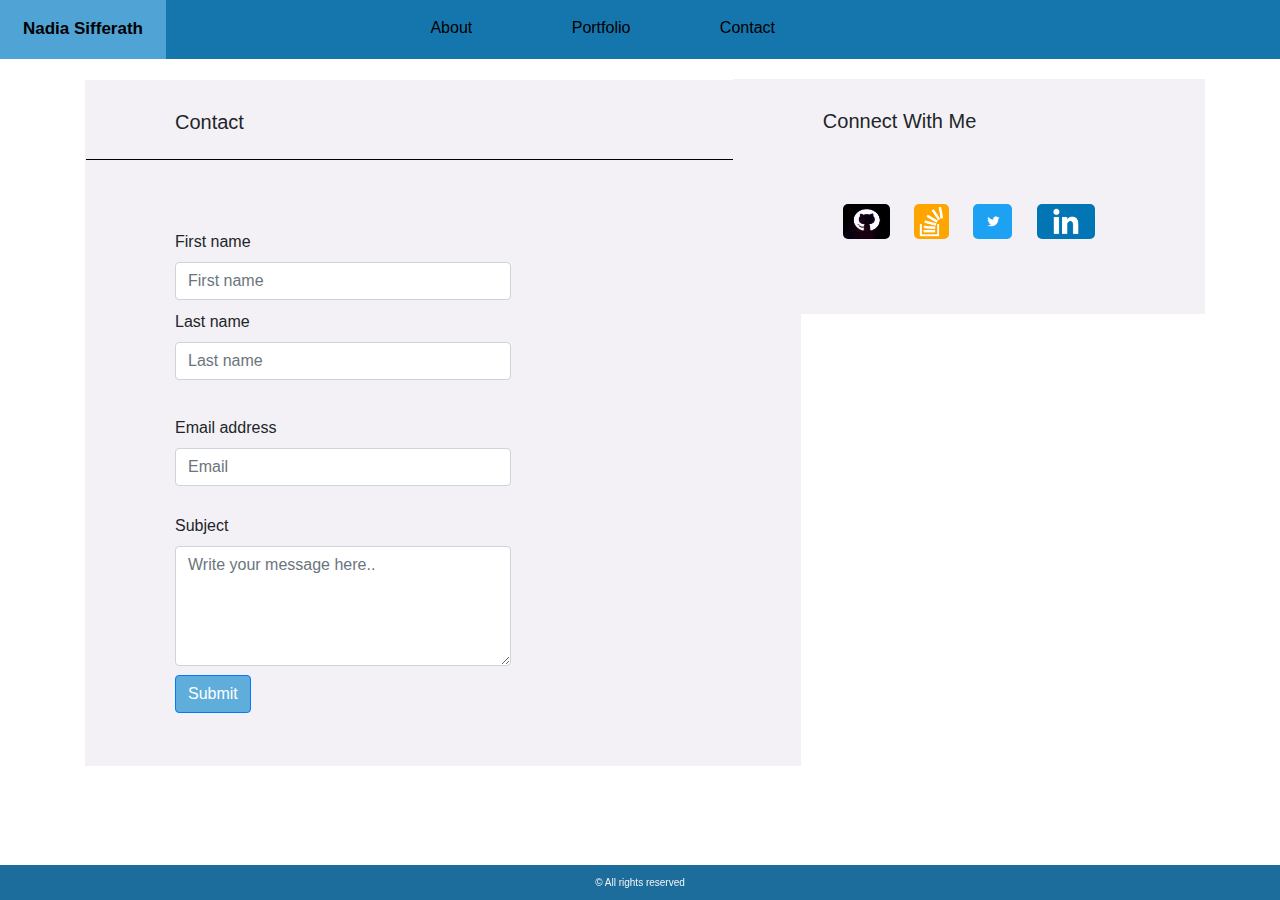
<file: Contact/index.html>
<!DOCTYPE html>
<html lang="en-US">
    <head>
        <meta charset="UTF-8">
        <title>Contact</title>
        <link rel="stylesheet" href="https://stackpath.bootstrapcdn.com/bootstrap/4.3.1/css/bootstrap.min.css" integrity="sha384-ggOyR0iXCbMQv3Xipma34MD+dH/1fQ784/j6cY/iJTQUOhcWr7x9JvoRxT2MZw1T" crossorigin="anonymous">
        <link rel="stylesheet" href="contact.css">  
    </head>
    <boby>
      <div class="topnav"> 
        <a id="left"><strong>Nadia Sifferath</strong></a>           
        <a class="right1" href="../index.html">About</a>
        <a class="right2" href="../Portfolio/index.html">Portfolio</a>
        <a class="right3" href="../Contact/index.html">Contact</a>                
      </div>       
      <div id="main-container" class="container">                  
        <form id="contact-form">
          <div>              
            <h5>Contact</h5>
              <hr color="black" size="10">
          </div>       
          <div class="form-group1">
            <label for="fname">First name</label>                            
            <input type="text" class="form-control" placeholder="First name">
          </div>

          <div class="form-group3">
            <label for="Subject">Subject</label>
            <textarea class="form-control" id="Subject"  placeholder="Write your message here.." style="height: 120px;" ></textarea>
          </div>  
                                                     
          <div class="form-group2">
            <label for="email">Email address</label>
            <input type="email" class="form-control" id="exampleFormControlInput1" placeholder="Email">
          </div>                
                      
          <div class="form-group4">
            <label for="lname">Last name</label>
            <input type="text" class="form-control" placeholder="Last name">
          </div>          
          <div class="col-fix">
            <button style="background-color: rgba(84, 168, 216, 0.938);"  type="submit" class="btn btn-primary mb-2">Submit</button>
          </div>        
        </div>
        <form>
          <section class="sidebar">        
            <div id="connect">
              <h5>Connect With Me</h5>                          
              <a href="https://github.com/Nadia5125" target="_blank"><img widh="35px" height="35px" src="./img/github.jpg" style="border-radius: 5px;" class="social" alt="Github"></a>
              <a href="https://stackoverflow.com/users/11979371/nadia-ms?tab=profile" target="_blank"><img widh="35px" height="35px"  src="./img/stackoverflow3.jpg" style="border-radius: 5px;" class="social" alt="Stack Overflow"></a>
              <a href="https://twitter.com/NadiaMS18" target="_blank"><img widh="35px" height="35px"  src="./img/twitter.jpg" style="border-radius: 5px;" class="social" alt="Stack Overflow"></a>
              <a href="https://www.linkedin.com/in/nadia-ms-85b0341a0/" target="_blank"><img widh="35px" height="35px"  src="./img/LinkedIn2.jpg" style="border-radius: 5px;" class="social" alt="Stack Overflow"></a>
            </div>               
          </section>
        </form>
      </div> 
      <footer class="footer">                     
        <p style="font-size: x-small;">
            &#169 All rights reserved
        </p>        
      </footer>
  </body>
</html>
</file>
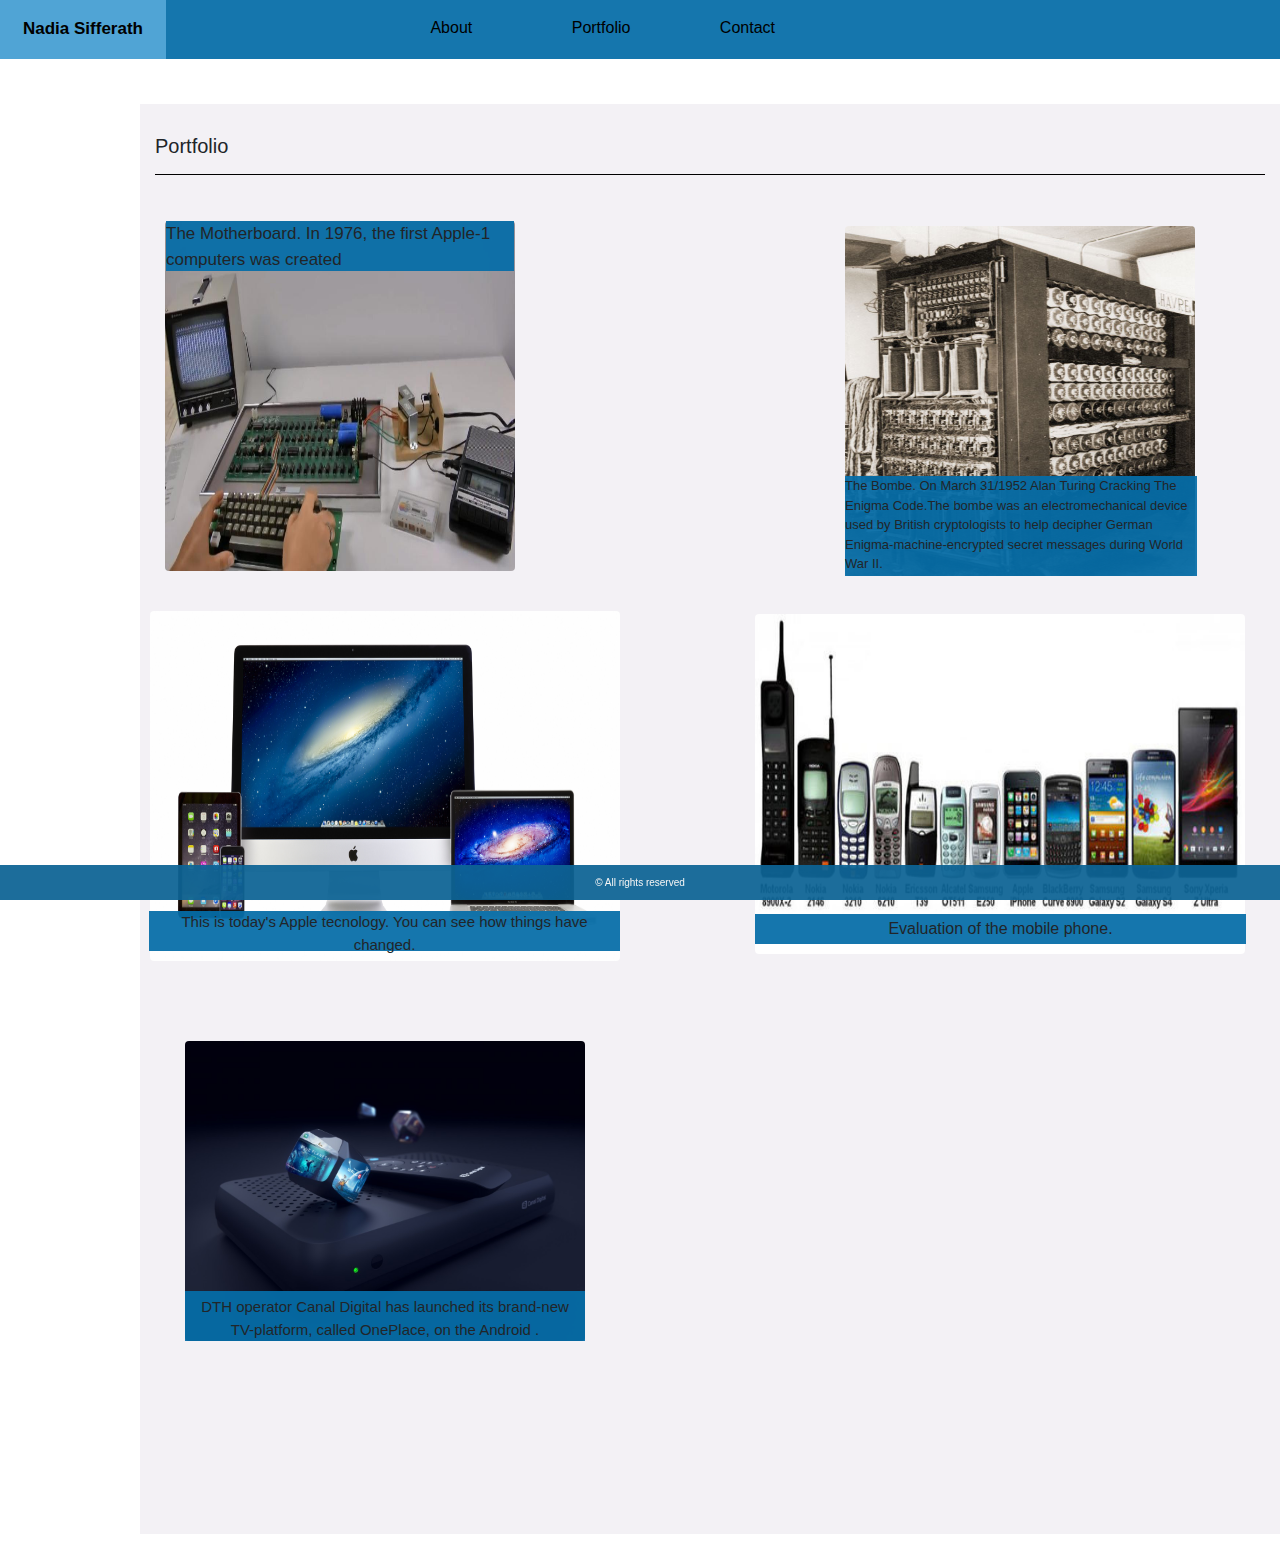
<file: Portfolio/index.html>
<!DOCTYPE html>
<html lang="en-US">
    <head>
        <meta charset="UTF-8">
        <title>Portfolio</title>
        <link rel="stylesheet" href="https://stackpath.bootstrapcdn.com/bootstrap/4.3.1/css/bootstrap.min.css" integrity="sha384-ggOyR0iXCbMQv3Xipma34MD+dH/1fQ784/j6cY/iJTQUOhcWr7x9JvoRxT2MZw1T" crossorigin="anonymous">
        <link rel="stylesheet" href="portfolio.css">
    </head>
    <body>
        <div class="topnav">           
            <a id="left"><strong>Nadia Sifferath</strong></a>           
                <a class="right1" href="../index.html">About</a>
                <a class="right2" href="../Portfolio/index.html">Portfolio</a>
                <a class="right3" href="../Contact/index.html">Contact</a>                   
        </div>    
        <div id="wrapper">                     
            <div class="container">                
                <h5>Portfolio</h5>
                <hr color="black" size="10">
                <div class="img1">
                    <img src="./img/motherboard.jpg" class="rounded float-left" style="float:left;width:350px;height:350px;" alt="...">
                    <div class="line1">
                        <p>The Motherboard. In 1976, the first Apple-1 computers was created</p>
                    </div>
                </div>
                <div class="img2">                
                <img src="./img/bombe2.jpg" class="rounded float-right" style="width:350px;height:350px;" alt="...">
                    <div class="line2">
                        <p>The Bombe. On March 31/1952 Alan Turing Cracking The Enigma Code.The bombe was an electromechanical device used by British cryptologists to help decipher German Enigma-machine-encrypted secret messages during World War II.</p>
                    </div>
                </div>
                <div class="img3">                    
                    <img src="./img/apple.jpg" class="rounded float-left" style="float:left;width:470px;height:350px;" alt="...">
                <div class="line3">
                    <p>This is today's Apple tecnology. You can see how things have changed.</p>
                </div>
                </div>        
                <div class="img4">                    
                    <img src="./img/mobilephone.jpg" class="rounded float-right" style="float:left;width:490px;height:340px;" alt="..">
                    <div class="line4">
                        <p>Evaluation of the mobile phone.</p>
                    </div>
                </div>
                <div class="img5">                    
                    <img src="./img/dht.jpg" class="rounded mx-auto d-block" style="float:left;width:400px;height:300px;" alt="...">
                <div class="line5">
                    <p>DTH operator Canal Digital has launched its brand-new TV-platform, called OnePlace, on the Android .</p>  
                </div> 
            </div>
        </div>  
        <footer class="footer">
            <div class="content has-text-centered">                
                <p style="font-size: x-small;">
                    &#169 All rights reserved
                </p>
            </div>
        </footer>  
    </body>
</html>
</file>
<file: Contact/contact.css>
* {
    box-sizing: border-box;
    margin: 0px;
    padding: 0px;
}

html {
    height: 100%;
    width: 0 auto 0 auto;
}

body {
    margin: 0;
    height: 100%;
    width: 0 auto 0 auto;
    
}

.topnav {
    background-color: rgba(5, 109, 168, 0.938);    
    height: 59px;  
    bottom: 9px;
    overflow: hidden;
    width: 100%;
    
}

.topnav a:hover {
    background-color: rgb(243, 241, 245);
    color: black;   
    text-decoration: none;
}

#left {   
    background-color: rgba(84, 168, 216, 0.938);
    padding: 23px;
    position: relative;
    top: 15.60px;
    left: 0px;
    text-decoration: none;    
    color: black;
    font-size: 17px;
    
}

.right1 {    
    padding: 10px;
    position: relative;
    top: 15px;
    left: 250px;
    width: 20px; 
    text-decoration: none; 
    color: black;  
    border-radius: 10px; 
     
}

.right2 {    
    padding: 10px;
    position: relative;
    top: 15px;
    left: 325px;
    width: 20px;
    text-decoration: none; 
    color: black;   
    border-radius: 10px;
}

.right3 {    
    padding: 10px;
    position: relative;
    top: 15px;
    left: 390px;
    width: 20px; 
    text-decoration: none;
    color: black;
    border-radius: 10px;
    
}

.right4 {        
    position: relative;
    color: black;
    top: 15px;
    left: 460px;
    width: 80px;     
    padding: 5px;
    border-radius: 10px; 
    text-decoration: none; 

}

#contact-form {
    background: rgb(243, 241, 245);
    position: absolute;
    padding: 320px;
    top: 80px;        
}


h5 {
    position: absolute;
    top:30px;
    left: 90px;
}


hr {
    position: absolute;
    width: 100%;
   bottom: 590px;
   left: 1px;
}


/*this for contact infor*/
.form-group1 {
    position: absolute;
    top: 150px;
    left: 90px;
    right: 290px;
}



.form-group2 {
    position: absolute;
    bottom: 280px;
    right: 290px;
    left: 90px;

}

.form-group3 {
    position: absolute;
    bottom: 100px;
    left: 90px;
    right: 290px;
    

}

.form-group4 {
    position: absolute;
    top: 230px;
    left: 90px;
    right: 290px;
}

.col-fix {
    position: relative;
    top: 275px;
    width: 50%;      
    left: -230px;
}


.sidebar {
    background: rgb(243, 241, 245);
    text-align: center;
    position: relative;
    float: right;
    padding: 100px;
    top: 20px;    
    right: 75px;
    
}


a {
    position: relative;
    top: 25px;
    padding: 10px;
}


.footer {
    background-color: rgba(13, 99, 148, 0.938);
    color: whitesmoke;    
    text-align: center;
    position: fixed;
    width: 100%;
    left: -0px;
    height: 35px;
    /*top: 142%; */
    bottom: 0;
    margin: 0 auto 0 auto;
    padding: 10px;
    overflow: hidden;
}
</file>
<file: Portfolio/portfolio.css>
* {
    box-sizing: border-box;
    margin: 0px;
    padding: 0px;
}


html {
    height: 100%;
    width: 0 auto 0 auto;
}


body {
    margin: 0;
    height: 100% auto;
    width: 0 auto 0 auto;   
}


.topnav {
    background-color: rgba(5, 109, 168, 0.938);    
    height: 59px;  
    bottom: 9px;
    overflow: hidden;
    width: 100%;
    
}


.topnav a:hover {
    background-color: rgb(243, 241, 245);
    color: black;   
    text-decoration: none;
}


#left {   
    background-color: rgba(84, 168, 216, 0.938);
    padding: 23px;
    position: relative;
    top: 15.60px;
    left: 0px;
    text-decoration: none;    
    color: black;
    font-size: 17px;
    
}


.right1 {    
    padding: 10px;
    position: relative;
    top: 15px;
    left: 250px;
    width: 20px; 
    text-decoration: none; 
    color: black;  
    border-radius: 10px; 
     
}


.right2 {    
    padding: 10px;
    position: relative;
    top: 15px;
    left: 325px;
    width: 20px;
    text-decoration: none; 
    color: black;   
    border-radius: 10px;
}


.right3 {    
    padding: 10px;
    position: relative;
    top: 15px;
    left: 390px;
    width: 20px; 
    text-decoration: none;
    color: black;
    border-radius: 10px;
    
}


.right4 {        
    position: relative;
    color: black;
    top: 15px;
    left: 460px;
    width: 80px;     
    padding: 5px;
    border-radius: 10px; 
    text-decoration: none; 

}


.container {
    background: rgb(243, 241, 245); 
    position: relative;
    top: -25px; 
    bottom: 20px;
    height: 1430px;
    left: 70px;
    margin: 70px;  
}


h5 {
    position: relative;
    top: 30px;
}


hr {
    position: relative;
    top: 30px;
    
}


.img1 {
    position: relative;
    left: 10px;
    top:60px;

}


.line1 {
    background: rgba(5, 109, 168, 0.938);
    position: absolute;
    font-size: 17px;
    bottom: -50px;
    height: 50px;
    left: 1px;
    right: 760.90px;

}


.img2 {
    position: relative;
    left: -70px;
    top: 65px;
}


.line2 {
    background: rgba(5, 109, 168, 0.938);
    position: absolute;
    font-size: 13px;
    bottom: -350px;
    right: -2px;
    left: 760px;
    height: 100px;;

}


.img3 {
    position: relative;
    top: 100px;
    left: -5px;
}


.line3 {
    background-color: rgba(5, 109, 168, 0.938);    
    position: absolute;
    text-align: center;
    font-size: 15px;
    bottom: -690px;
    height: 40px;
    left:-1px;
    right: 640px;
    
}


.img4 {
    position: relative;
    top: 103px;
    left: -20px;
}



.line4 {
    background: rgba(5, 109, 168, 0.938);
    position: absolute;
    text-align: center;
    font-size: 16px;
    bottom: -680px;
    left: 620px;
    right: -1px;
    height: 30px;
    padding: 3px;
    
    
}


.img5 {
    position: relative;
    top: 190px;
    left: -440px;
}


.line5 {
    background: rgba(5, 109, 168, 0.938);
    position: absolute;
    text-align: center;
    font-size: 15px;
    bottom: -700px;
    left: 470px;
    top: 940px;
    height: 50px;
    padding: 5px;
    right: 240px;
    
    
}


.footer {
    background-color: rgba(13, 99, 148, 0.938);
    color: whitesmoke;    
    text-align: center;
    position: fixed;
    width: 100%;
    left: -0px;
    height: 35px;
    /*top: 142%; */
    bottom: 0;
    margin: 0 auto 0 auto;
    padding: 10px;
    overflow: hidden;
}
</file>
